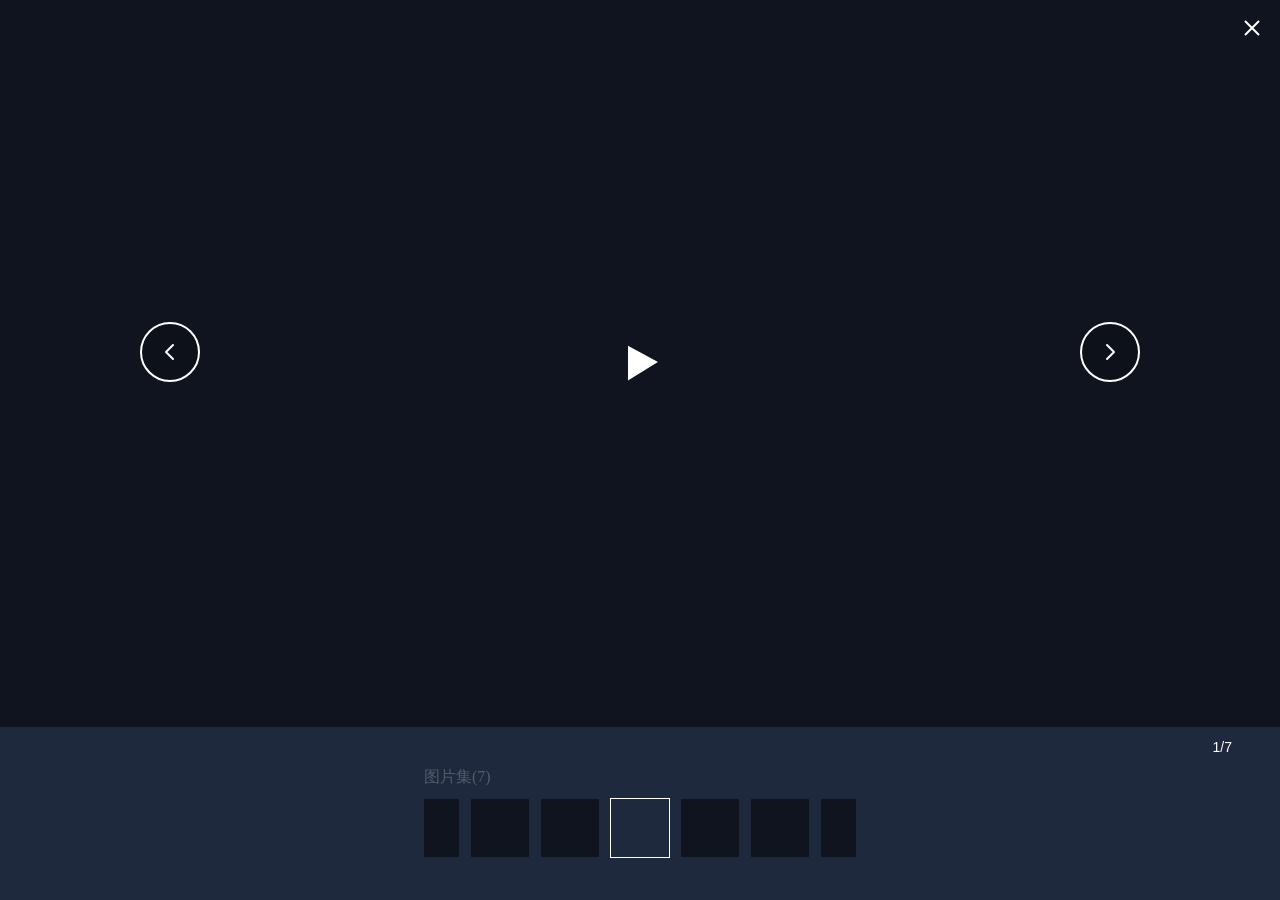
<file: exts/carousel2/carousel.html>
<!DOCTYPE html>
<html lang="en">

<head>
    <meta charset="UTF-8">
    <title>Title</title>
    <link rel="stylesheet" href="./carousel-css.css">
    <link rel="stylesheet" href="./swiper/swiper.min.css">
</head>

<body>
    <div id="warp">
        <!--大图-->
        <div class="big-photos swiper-container gallery-top">
            <button class="close" onclick="black()">
                <svg viewBox="0 0 24 24" class="domain-icon is-regular">
                    <path fill="none" stroke="currentColor" stroke-width="2" d="M5 5l14 14m0-14L5 19"></path>
                </svg>
            </button>
            <ul class="swiper-wrapper">
                <li class="swiper-slide viode">
                    <!-- 视频背景图 -->
                    <div class="swiper-item"
                        style="background-image:url(https://timgsa.baidu.com/timg?image&quality=80&size=b9999_10000&sec=1563950028354&di=b4ac363df6203d20e04cdcc8c0585625&imgtype=0&src=http%3A%2F%2Fimg.zcool.cn%2Fcommunity%2F0170e6587edcdba801219c7736fcee.jpg%402o.jpg);">
                    </div>
                    <!-- 视频需要的div -->
                    <div class="mask">
                        <span class="videoSpan"><svg viewBox="0 0 24 24"
                                class="domain-icon allhomes-listing-photo-carousel__carousel-overlay-icon">
                                <path fill="currentColor" stroke="currentColor" stroke-width="2"
                                    d="M19 11.5L7 19V5l12 6.5z"></path>
                            </svg></span>
                        <video class="video-js" controls preload="auto" width="640" height="264">
                            <source src="http://vjs.zencdn.net/v/oceans.mp4" type="video/mp4">
                            <source src="http://vjs.zencdn.net/v/oceans.mp4" type="video/webm">
                            <source src="http://vjs.zencdn.net/v/oceans.mp4" type="video/ogg">
                            <p class="vjs-no-js">To view this video please enable JavaScript, and consider upgrading to
                                a web browserthat<a href="http://videojs.com/html5-video-support/"
                                    target="_blank">supports HTML5 video</a> </p>
                        </video>
                    </div>

                </li>

                <li class="swiper-slide viode">
                    <div class="swiper-item"
                        style="background-image:url(https://timgsa.baidu.com/timg?image&quality=80&size=b9999_10000&sec=1563950028351&di=b8c9aaef91a078c95af03bf274a13d67&imgtype=0&src=http%3A%2F%2Fd2jq2hx2dbkw6t.cloudfront.net%2F196%2Fretire-vue-resource.png)">
                    </div>
                </li>
                <li class="swiper-slide ">
                    <div class="swiper-item"
                        style="background-image:url(https://p-cdn-bucket-7oegqjpvm7id.s3.amazonaws.com/property/photo/e6e63c809f9307d229c53db49aabf8e3_hd.jpg)">
                    </div>
                </li>
                <li class="swiper-slide ">
                    <div class="swiper-item"
                        style="background-image:url(https://timgsa.baidu.com/timg?image&quality=80&size=b9999_10000&sec=1563948088149&di=da7d379cede06cec3cb704776c1788b4&imgtype=0&src=http%3A%2F%2Fpic2.zhimg.com%2Fv2-ea088961be550be792839b963a98e4a1_1200x500.jpg)">
                    </div>
                </li>
                <li class="swiper-slide ">
                    <div class="swiper-item"
                        style="background-image:url(https://timgsa.baidu.com/timg?image&quality=80&size=b9999_10000&sec=1563948087045&di=7ab2b3d671847a799a433d698bfc8074&imgtype=0&src=http%3A%2F%2Fuser-gold-cdn.xitu.io%2F1520391991144b6f191fee96ada3781d53f66a00ee835.jpg)">
                    </div>
                    <!-- 视频需要的div -->
                    <div class="mask">
                        <span class="videoSpan"><svg viewBox="0 0 24 24"
                                class="domain-icon allhomes-listing-photo-carousel__carousel-overlay-icon">
                                <path fill="currentColor" stroke="currentColor" stroke-width="2"
                                    d="M19 11.5L7 19V5l12 6.5z"></path>
                            </svg></span>
                        <video class="video-js" controls preload="auto" width="640" height="264">
                            <source src="http://vjs.zencdn.net/v/oceans.mp4" type="video/mp4">
                            <source src="http://vjs.zencdn.net/v/oceans.mp4" type="video/webm">
                            <source src="http://vjs.zencdn.net/v/oceans.mp4" type="video/ogg">
                            <p class="vjs-no-js">To view this video please enable JavaScript, and consider upgrading to
                                a web browserthat<a href="http://videojs.com/html5-video-support/"
                                    target="_blank">supports HTML5 video</a> </p>
                        </video>
                    </div>
                </li>
                <li class="swiper-slide ">
                    <div class="swiper-item"
                        style="background-image:url(https://ss1.bdstatic.com/70cFvXSh_Q1YnxGkpoWK1HF6hhy/it/u=1828820489,3028556778&fm=26&gp=0.jpg)">
                    </div>
                </li>
                <li class="swiper-slide ">
                    <div class="swiper-item"
                        style="background-image:url(https://p-cdn-bucket-7oegqjpvm7id.s3.amazonaws.com/property/photo/2460633bfd1985503b3d97d8a555fc0e_hd.jpg)">
                    </div>
                    <!-- 视频需要的div -->
                    <div class="mask">
                        <span class="videoSpan"><svg viewBox="0 0 24 24"
                                class="domain-icon allhomes-listing-photo-carousel__carousel-overlay-icon">
                                <path fill="currentColor" stroke="currentColor" stroke-width="2"
                                    d="M19 11.5L7 19V5l12 6.5z"></path>
                            </svg></span>
                        <video class="video-js" controls preload="auto" width="640" height="264">
                            <source src="http://vjs.zencdn.net/v/oceans.mp4" type="video/mp4">
                            <source src="http://vjs.zencdn.net/v/oceans.mp4" type="video/webm">
                            <source src="http://vjs.zencdn.net/v/oceans.mp4" type="video/ogg">
                            <p class="vjs-no-js">To view this video please enable JavaScript, and consider upgrading to
                                a web browserthat<a href="http://videojs.com/html5-video-support/"
                                    target="_blank">supports HTML5 video</a> </p>
                        </video>
                    </div>
                </li>
            </ul>

            <div class="swiper-button-next" style="background:none;">
                <div class="left-btn　 carousel-nav-button">
                    <svg viewBox="0 0 24 24" theme="allhomes"
                        class="domain-icon allhomes-listing-photo-carousel__carousel-buttons-navicon is-regular">
                        <path fill="none" stroke="currentColor" stroke-width="2" d="M9 5l7 7-7 7"></path>
                    </svg>
                </div>
            </div>

            <div class="swiper-button-prev" style="background:none;">
                <div class="　right-btn carousel-nav-button">
                    <svg viewBox="0 0 24 24" theme="allhomes"
                        class="domain-icon allhomes-listing-photo-carousel__carousel-buttons-navicon is-regular">
                        <path fill="none" stroke="currentColor" stroke-width="2" d="M15 5l-7 7 7 7"></path>
                    </svg>
                </div>
            </div>

            <div class="photosNum"> <span class="number">1/30</span> </div>
        </div>
        <!--图片集-->
        <div class="photoAlbum">
            <div class="album album1">
                <div class="photos-list-label">
                    图片集<span>(1)</span>
                </div>
                <div class="slider-frame swiper-container gallery-thumbs">
                    <ul class="swiper-wrapper">

                        <!-- 缩略图 -->
                        <li class="swiper-slide viode">
                            <div class="swiper-item"
                                style="background-image:url(https://timgsa.baidu.com/timg?image&quality=80&size=b9999_10000&sec=1563950028354&di=b4ac363df6203d20e04cdcc8c0585625&imgtype=0&src=http%3A%2F%2Fimg.zcool.cn%2Fcommunity%2F0170e6587edcdba801219c7736fcee.jpg%402o.jpg);">
                            </div>
                        </li>
                        <li class="swiper-slide viode">
                            <div class="swiper-item"
                                style="background-image:url(https://timgsa.baidu.com/timg?image&quality=80&size=b9999_10000&sec=1563950028351&di=b8c9aaef91a078c95af03bf274a13d67&imgtype=0&src=http%3A%2F%2Fd2jq2hx2dbkw6t.cloudfront.net%2F196%2Fretire-vue-resource.png)">
                            </div>
                        </li>
                        <li class="swiper-slide viode">
                            <div class="swiper-item"
                                style="background-image:url(https://p-cdn-bucket-7oegqjpvm7id.s3.amazonaws.com/property/photo/e6e63c809f9307d229c53db49aabf8e3_hd.jpg)">
                            </div>
                        </li>
                        <li class="swiper-slide viode">
                            <div class="swiper-item"
                                style="background-image:url(https://timgsa.baidu.com/timg?image&quality=80&size=b9999_10000&sec=1563948088149&di=da7d379cede06cec3cb704776c1788b4&imgtype=0&src=http%3A%2F%2Fpic2.zhimg.com%2Fv2-ea088961be550be792839b963a98e4a1_1200x500.jpg)">
                            </div>
                        </li>
                        <li class="swiper-slide viode">
                            <div class="swiper-item"
                                style="background-image:url(https://timgsa.baidu.com/timg?image&quality=80&size=b9999_10000&sec=1563948087045&di=7ab2b3d671847a799a433d698bfc8074&imgtype=0&src=http%3A%2F%2Fuser-gold-cdn.xitu.io%2F1520391991144b6f191fee96ada3781d53f66a00ee835.jpg)">
                            </div>
                        </li>
                        <li class="swiper-slide viode">
                            <div class="swiper-item"
                                style="background-image:url(https://ss1.bdstatic.com/70cFvXSh_Q1YnxGkpoWK1HF6hhy/it/u=1828820489,3028556778&fm=26&gp=0.jpg)">
                            </div>
                        </li>
                        <li class="swiper-slide viode">
                            <div class="swiper-item"
                                style="background-image:url(https://p-cdn-bucket-7oegqjpvm7id.s3.amazonaws.com/property/photo/2460633bfd1985503b3d97d8a555fc0e_hd.jpg)">
                            </div>
                        </li>
                    </ul>
                </div>
            </div>




        </div>
    </div>
    <script src='./swiper/swiper.js'></script>
    <script src="./carousel.js"></script>
    <script>
    </script>
</body>

</html>
</file>
<file: exts/carousel2/carousel-css.css>
* {
    padding: 0;
    margin: 0;
}

html,
body {
    width: 100%;
    height: 100%;
    overflow: hidden;
}

#warp {
    width: 100%;
    height: 100%;
    background: #1e293d;
}

#warp .big-photos .close {
    position: absolute;
    top: 0;
    right: 0;
    padding: 24px;
    color: #fff;
    background-color: transparent;
    border: 0;
    padding: 16px;
    outline: none;
    cursor: pointer;
    z-index: 200;
}

.domain-icon.is-regular {
    width: 24px;
    height: 24px;
}

#warp .big-photos {
    height: 85%;
    position: relative;
}

#warp .big-photos ul {
    position: absolute;
    top: 0;
    height: 95%;
    list-style: none;
}

#warp .big-photos ul li {
    width: 100vw;
    height: 100%;
    position: relative;
    float: left;
}

#warp .big-photos ul li .swiper-item {
    position: absolute;
    top: 0;
    width: 100%;
    height: 100%;
    background-image: url("");
    background-repeat: no-repeat;
    background-size: contain;
    background-position: 50%;
}

#warp .big-photos ul li .swiper-item {
    width: 100%;
    height: 100%;
}

#warp .big-photos .carousel-nav-button {
    display: flex;
    position: absolute;
    z-index: 10000;
    background-color: rgba(0, 0, 0, .1);
    color: #fafbfc;
    border: 2px solid #fff;
    border-radius: 100px;
    width: 56px;
    height: 56px;
    outline: none;
    cursor: pointer;
    flex-direction: row;
    justify-content: center;
    align-items: center;
}

#warp .big-photos .carousel-nav-button .domain-icon {
    width: 24px;
    height: 24px;
    stroke-linejoin: round;
    stroke-linecap: round;
    fill: none;
    vertical-align: middle;
}

.swiper-button-next,
.swiper-button-prev {
    width: 60px !important;
    height: 60px !important;
    margin: 0 130px;
    top: 45% !important;
}

#warp .big-photos .carousel-nav-button:hover {
    background: rgba(255, 255, 255, 0.2);
}

#warp .big-photos .photosNum {
    position: absolute;
    bottom: 10px;
    width: 100%;
    margin-top: 2px;
    overflow: hidden;
}

#warp .big-photos .number {
    display: inline-block;
    font-family: Source Sans Pro, sans-serif;
    font-size: 14px;
    font-weight: 700;
    color: #fafbfc;
    float: right;
    margin-right: 48px;
    font-weight: 400;
}

.mask {
    width: 100%;
    height: 100%;
    position: absolute;
    top: 0;
    left: 0;
    background: rgba(0, 0, 0, .5);
    z-index: 99;
    /* display: none; */
}

.mask .domain-icon {
    width: 48px;
    height: 48px;
    color: white;
    position: absolute;
    left: 0;
    top: 0;
    right: 0;
    bottom: 0;
    margin: auto;
}

.video-js {
    width: 100%;
    height: 100%;
    background: #000;
    position: absolute;
    display: none;
}


/*图片集*/
#warp .photoAlbum {
    position: absolute;
    width: 100%;
    text-align: center;
    height: 90px;
    display: flex;
    flex-direction: row;
    justify-content: center;
    padding: 0 100px;
    box-sizing: border-box;
}

#warp .photoAlbum .album {
    display: inline-block;
    width: 40%;
    margin: 0 10px;
}

#warp .photoAlbum .photos-list-label {
    text-align: left;
    padding: 2px 0;
    color: #515b6e;
    margin-bottom:8px; 
}

#warp .photoAlbum .slider-frame {
    position: relative;
    display: inline-block;
    width: 100%;
    overflow: hidden !important;
    height: 80%;
    box-sizing: border-box;
}

#warp .photoAlbum .slider-frame ul {
    position: relative;
    display: block;
    margin: 0px;
    padding: 0px;
    display: flex;
    flex-direction: row;
    transition: 0.5s all;
}


#warp .photoAlbum .slider-frame ul li {
    display: inline-block;
    list-style-type: none;
    vertical-align: top;
    width: 60px;
    height: 60px;
    box-sizing: border-box;
    margin: auto 0px;
    border: 1px solid transparent;
    position: relative;
    margin: 0 5px;
}

#warp .photoAlbum .slider-frame ul .activeClass {
    width: 60px;
    border: 1px solid #fff;

}

#warp .photoAlbum .slider-frame ul .activeClass::after {
    position: absolute;
    top: 0;
    left: 0;
    content: "";
    width: 100%;
    height: 54px;
    background: none;
}

#warp .photoAlbum .slider-frame ul li>div {
    width: 100%;
    height: 100%;
    background-size: 108% 105%;
}

#warp .photoAlbum .slider-frame ul li:after {
    position: absolute;
    top: 0;
    left: 0;
    content: "";
    width: 100%;
    height: 100%;
    background: rgba(0, 0, 0, 0.5);
}

#warp .photoAlbum .slider-frame ul .photos-active:after {
    position: absolute;
    top: 0;
    left: 0;
    content: "";
    width: 54px;
    height: 54px;
    background: none;
}

@media (max-width: 624px) {
    #warp .big-photos .carousel-nav-button {
        display: none;
    }

    #warp .photoAlbum {
        display: none;
    }

}
</file>
